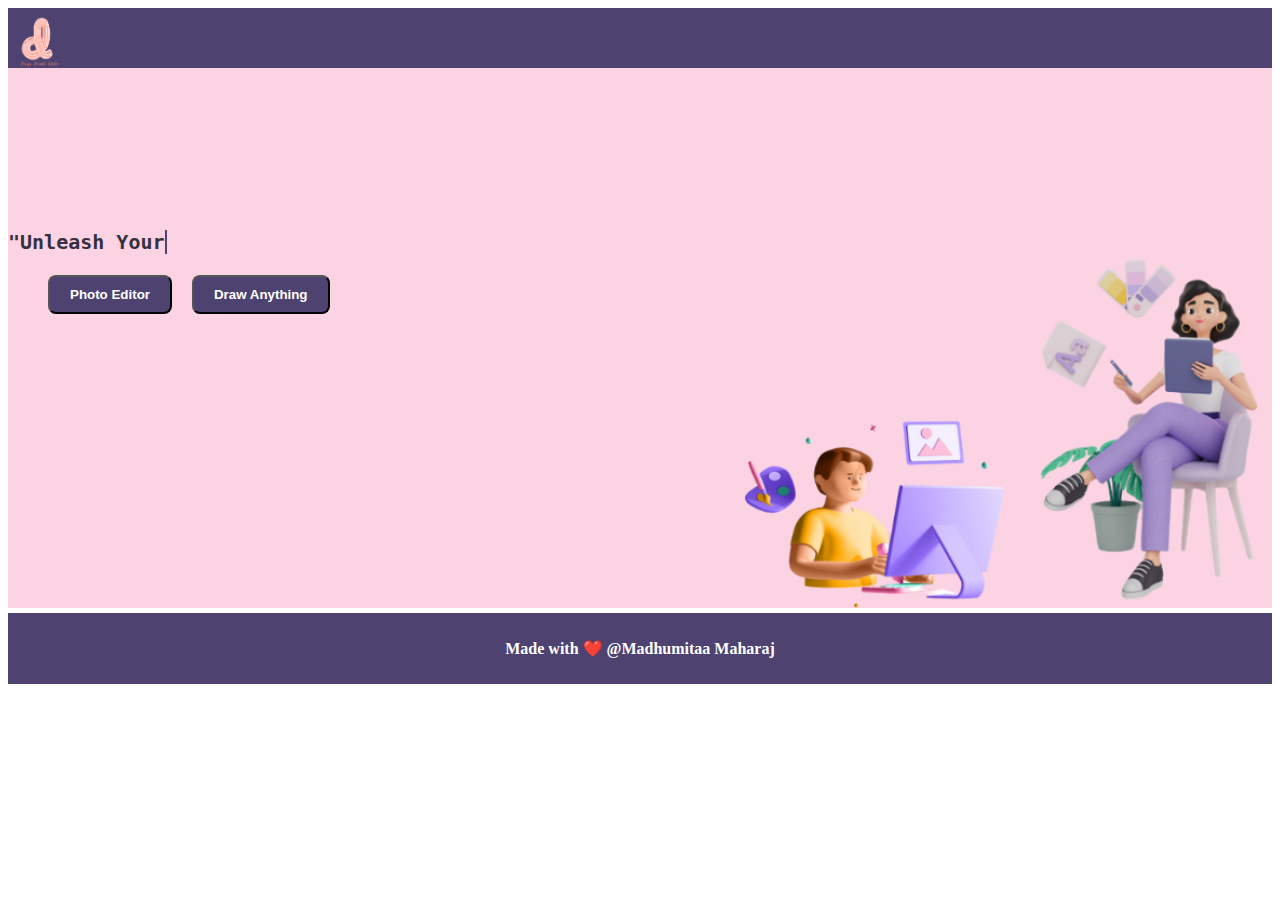
<file: index.html>
<!DOCTYPE html>
<html lang="en">
<head>
    <meta charset="UTF-8">
    <meta name="viewport" content="width=device-width, initial-scale=1.0">
    <title>Design Doodle Editor</title>
    <link rel="icon" href="Design-Doodle-logo.png" type="image/png">

    <link rel="stylesheet" href="https://cdnjs.cloudflare.com/ajax/libs/font-awesome/6.4.2/css/all.min.css"
        integrity="sha512-z3gLpd7yknf1YoNbCzqRKc4qyor8gaKU1qmn+CShxbuBusANI9QpRohGBreCFkKxLhei6S9CQXFEbbKuqLg0DA=="
        crossorigin="anonymous" referrerpolicy="no-referrer" />
    <link rel="stylesheet" href="style.css">
</head>
<body>
    <header>
        <div class="navbar">
            <div class="nav-logo ">
                <div class="logo"></div>
            </div>
        </div>
    </header>
    <div class="section-with-background">
        <h2>
            <span class="animation-text">
                "Unleash Your Creativity with DesignDoodle Editor<br> – Where Every Stroke Tells a Story."
            </span>
        </h2>
        <div class="button-row">
            <button class="animated-button" onclick="window.location.href='photo-editor.html'">Photo Editor</button>

            &nbsp;&nbsp;&nbsp;
            <button class="animated-button" onclick="window.location.href='draw.html'">Draw Anything</button>
        </div>
    </div>
    <footer class="site-footer">
        <p>Made with ❤️ @Madhumitaa Maharaj</p>
    
</footer>
<script src="script.js"></script>
</body>
</html>
</file>
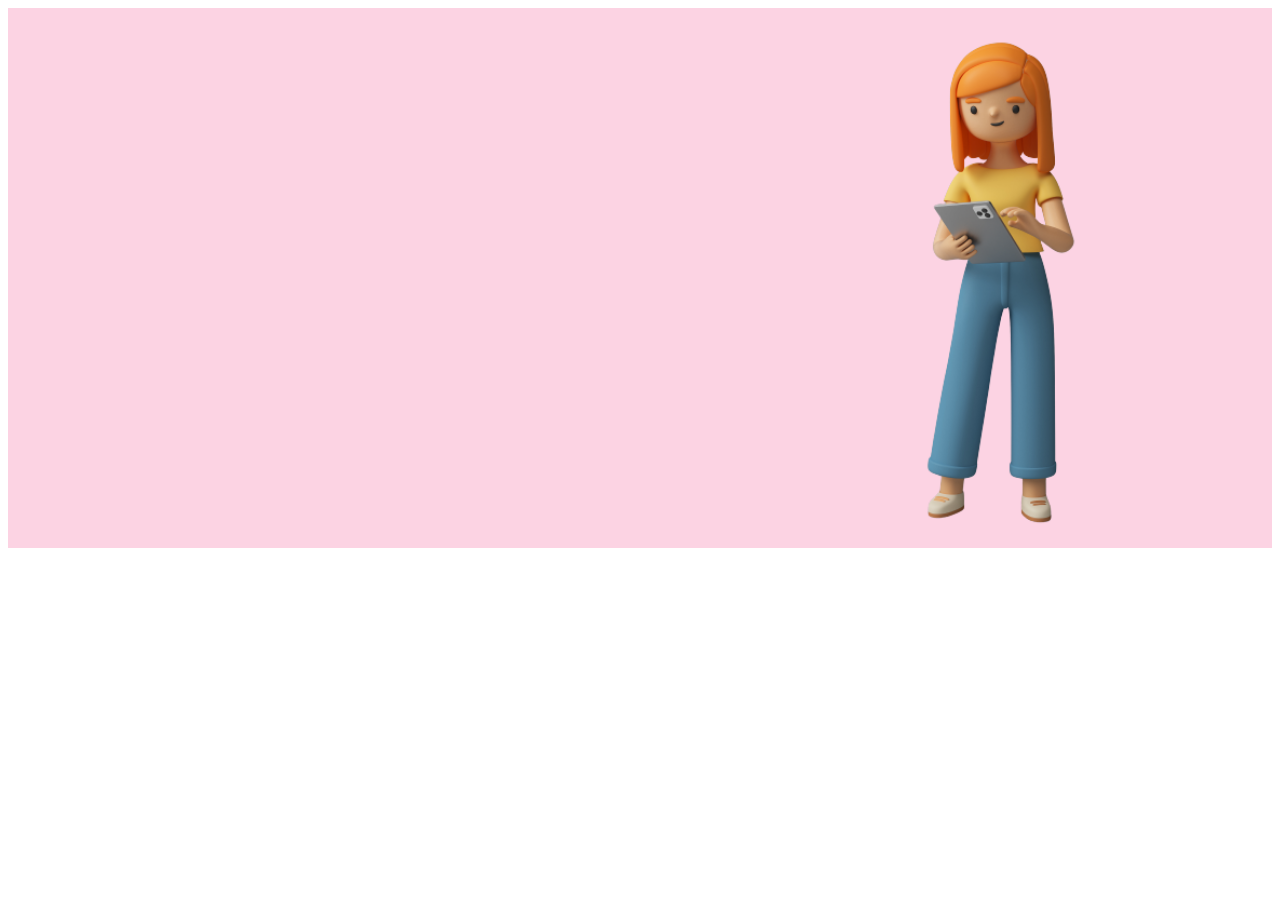
<file: draw.html>
<!DOCTYPE html>
<html lang="en">
<head>
    <meta charset="UTF-8">
    <meta name="viewport" content="width=device-width, initial-scale=1.0">
    <title>Draw Anything</title>
    <link rel="icon" href="Design-Doodle-logo.png" type="image/png">

    <link rel="stylesheet" href="https://cdnjs.cloudflare.com/ajax/libs/font-awesome/6.4.2/css/all.min.css"
        integrity="sha512-z3gLpd7yknf1YoNbCzqRKc4qyor8gaKU1qmn+CShxbuBusANI9QpRohGBreCFkKxLhei6S9CQXFEbbKuqLg0DA=="
        crossorigin="anonymous" referrerpolicy="no-referrer" />
    <link rel="stylesheet" href="style.css">
    <link rel="stylesheet" href="draw.css">
</head>
<body>
    <div class="container-draw">
       
    </div>
</body>
</html>
</file>
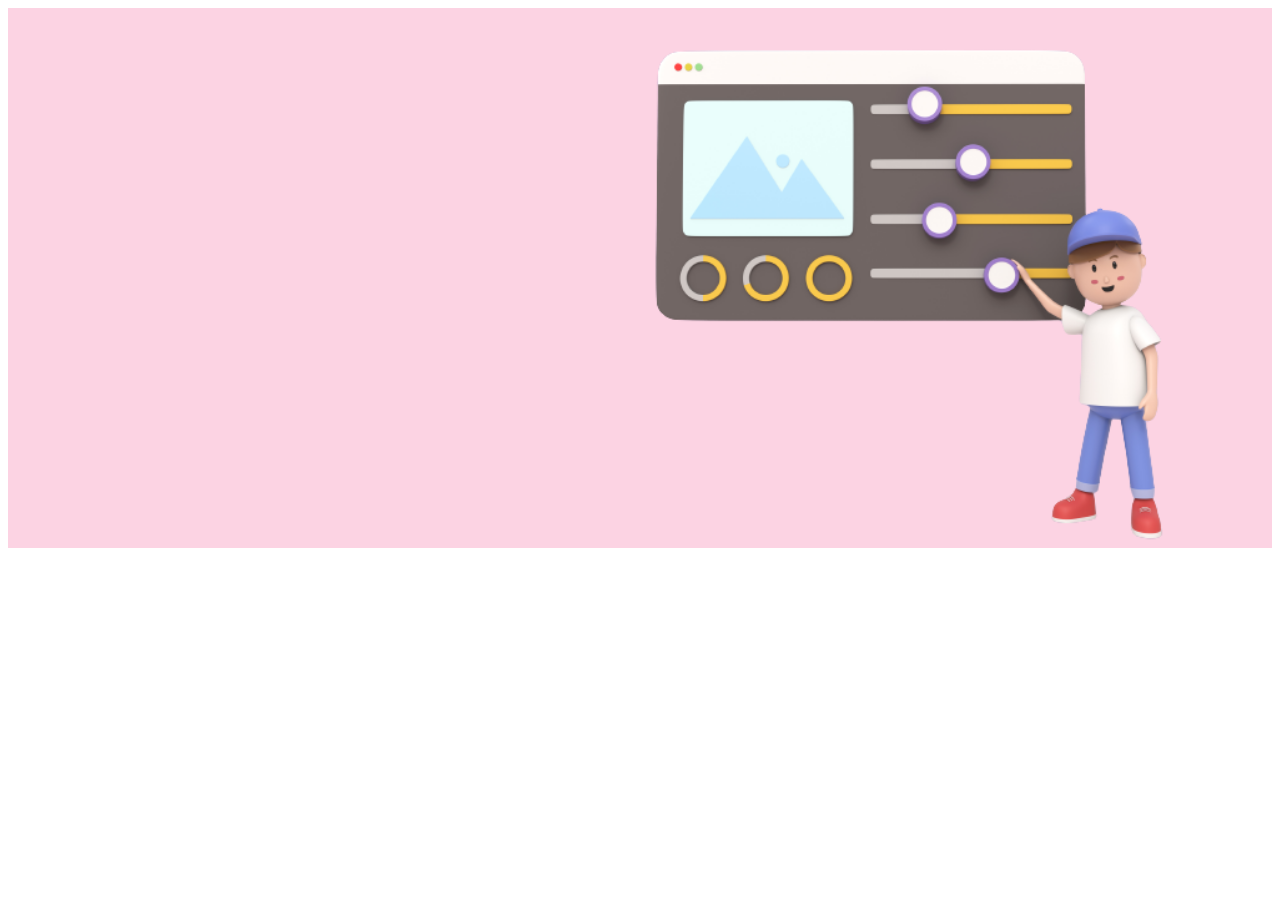
<file: photo-editor.html>
<!DOCTYPE html>
<html lang="en">
<head>
    <meta charset="UTF-8">
    <meta name="viewport" content="width=device-width, initial-scale=1.0">
    <title>Photo Editor</title>
    <link rel="icon" href="Design-Doodle-logo.png" type="image/png">

    <link rel="stylesheet" href="https://cdnjs.cloudflare.com/ajax/libs/font-awesome/6.4.2/css/all.min.css"
        integrity="sha512-z3gLpd7yknf1YoNbCzqRKc4qyor8gaKU1qmn+CShxbuBusANI9QpRohGBreCFkKxLhei6S9CQXFEbbKuqLg0DA=="
        crossorigin="anonymous" referrerpolicy="no-referrer" />
    <link rel="stylesheet" href="style.css">
    <link rel="stylesheet" href="photo-editor.css">
</head>
<body>
    <div class="container-pic">
       
    </div>
</body>
</html>
</file>
<file: style.css>
.navbar {
    height: 60px;
    display: flex;
    align-items: center;
    background-color: #4d4270;
}

.nav-logo {
    height: 50px;
    width: 100px;
}

.logo {
    background-image: url("Design-Doodle-logo.png");
    background-size: contain;
    height: 60px;
    width: 100%;
    background-repeat: no-repeat;
    
}
.section-with-background {
    
    background-image: url('Home-Page.png');
    background-repeat: no-repeat;
    background-size: contain; 
    background-position: right center;
    background-color: #fcd3e3;
    height: 500px;
    padding-top: 40px;
}
.section-with-background h2 {

    margin-right: 10px; 
    margin-top: 120px;
   color: #353141; 
}
.section-with-background img {
    max-width: 70px; 
    border: 2px solid #4d4270; 
    padding: 10px; 
    margin-right: 20px; 
}
.site-footer {
    clear: both;
    text-align: center;
    background-color: #4d4270;
    color: white;
    padding: 10px 0;
    position: relative; 
    margin-top: 5px;
    font-weight: bold;
}
.animation-text {
    white-space: nowrap; 
    overflow: hidden; 
    font-family:  monospace;
    border-right: 2px solid #4d4270; 
    font-size: 20px;
}

.animated-button {
    color: white;
    background-color: #4d4270;
    border-radius: 8px;
    padding: 10px 20px;
 
    justify-content: space-evenly;
    cursor: pointer;
    font-weight: bold;
}


.button-row {
   
    margin-left: 40px;
  
}


@keyframes typing {
    from {
        width: 0;
    }
    to {
        width: 100%;
    }
}

@keyframes erasing {
    from {
        width: 100%;
    }
    to {
        width: 0;
    }
}
</file>
<file: draw.css>
.container-draw {
    
    background-image: url('draw-pic.png');
    background-repeat: no-repeat;
    background-size: contain; 
    background-position: right center;
    background-color: #fcd3e3;
    height: 500px;
    padding-top: 40px;
}
</file>
<file: photo-editor.css>
.container-pic {
    
    background-image: url('edit-pic.png');
    background-repeat: no-repeat;
    background-size: contain; 
    background-position: right center;
    background-color: #fcd3e3;
    height: 500px;
    padding-top: 40px;
}
</file>
